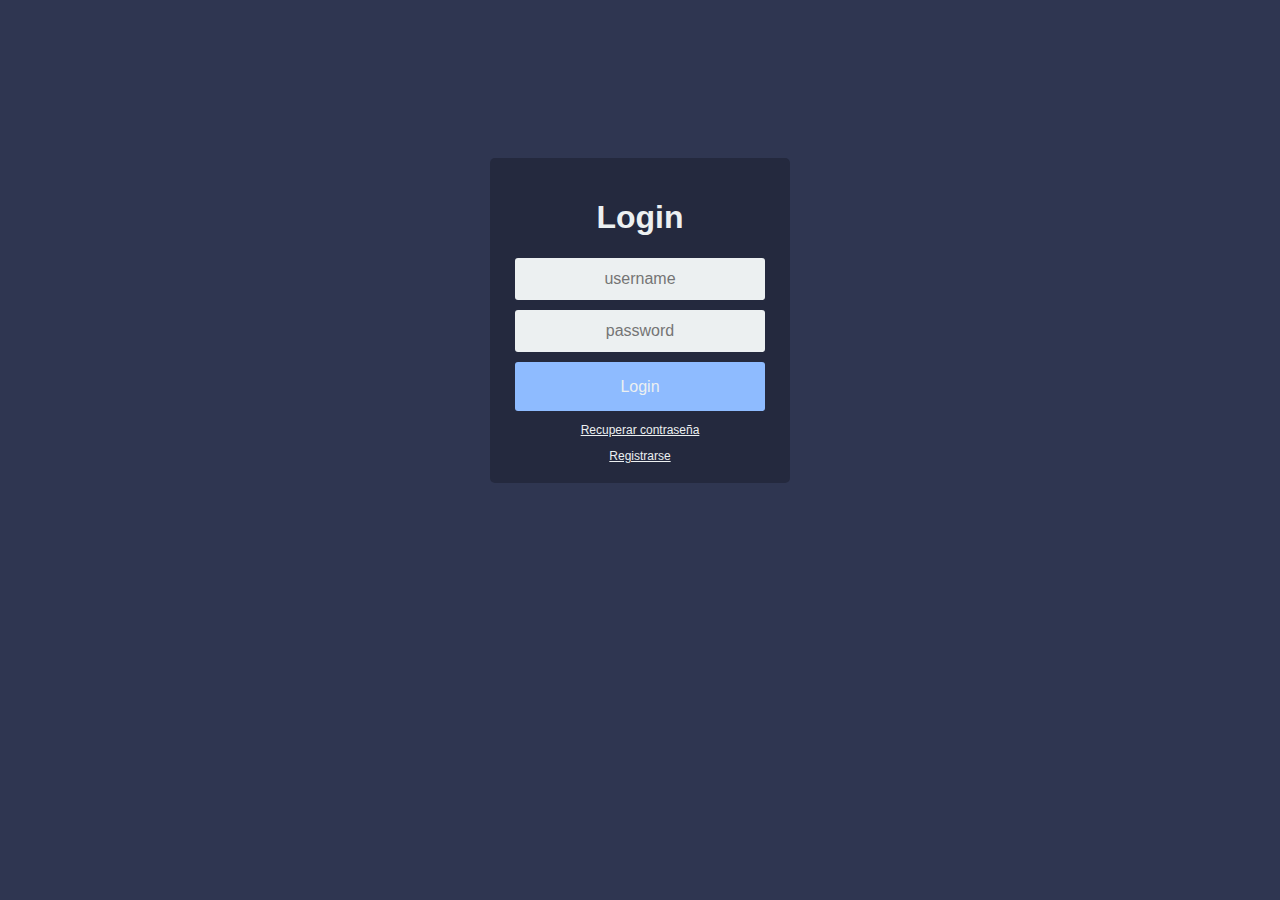
<file: index.html>
<!DOCTYPE html>
<html lang="en">

<head>
    <meta charset="UTF-8">
    <meta name="viewport" content="width=device-width, initial-scale=1.0">
    <link rel="shortcut icon" href="[data-uri]" />
    <title>Le programé</title>
    <link href="https://cdn.lineicons.com/4.0/lineicons.css" rel="stylesheet" />
    <link href="https://cdn.jsdelivr.net/npm/bootstrap@5.3.2/dist/css/bootstrap.min.css" rel="stylesheet">
    <link rel="stylesheet" href="style.css">
</head>

<body>
    <div class="container2">
        <aside id="sidebar">
            <input type="checkbox" name="" id="toggler">
            <label for="toggler" class="toggle-btn">
                <svg xmlns="http://www.w3.org/2000/svg" width="28" height="28" viewBox="0 0 48 48"><g fill="none"><path stroke="currentColor" stroke-linecap="round" stroke-linejoin="round" stroke-width="4" d="M20 9h22M20 19h22M20 29h22M20 39h22M6 29h6L6 39h6"/><path d="M11 9H7l-.7 7h5.4z"/><path stroke="currentColor" stroke-linecap="round" stroke-linejoin="round" stroke-width="4" d="m6 19l.3-3m5.7 3l-.3-3m0 0L11 9H7l-.7 7m5.4 0H6.3"/></g></svg>            </label>
            <ul class="sidebar-nav">
                <li class="sidebar-item">
                    <a onclick="listarTodos()" class="sidebar-link">
                        <svg xmlns="http://www.w3.org/2000/svg" width="28" height="28" viewBox="0 0 24 24"><path fill="currentColor" d="M5.81 2C4.83 2.09 4 3 4 4v16c0 1.05.95 2 2 2h12c1.05 0 2-.95 2-2V4a2 2 0 0 0-2-2h-6v7L9.5 7.5L7 9V2H6zM12 13h1a1 1 0 0 1 1 1v4h-1v-2h-1v2h-1v-4a1 1 0 0 1 1-1m0 1v1h1v-1zm3 1h3v1l-2 3h2v1h-3v-1l2-3h-2z"/></svg>
                        <span>Listar todos</span>
                    </a>
                </li>
                <li class="sidebar-item">
                    <a onclick="listarOrden(`asd`)" class="sidebar-link">
                        <svg xmlns="http://www.w3.org/2000/svg" width="28" height="28" viewBox="0 0 24 24"><path fill="currentColor" d="M4.869 11H2.667L6 3h2l3.333 8H9.131l-.41-1H5.28zm1.23-3h1.803L7 5.8zm12.9 8V3h-2v13h-3l4 5l4-5zm-8-3H3v2h4.855L3 19v2h8v-2H6.146L11 15z"/></svg>
                        <span>Orden ascendente </span>
                    </a>
                </li>
                <li class="sidebar-item">
                    <a onclick="listarOrden(`des`)" class="sidebar-link ">
                        <svg xmlns="http://www.w3.org/2000/svg" width="28" height="28" viewBox="0 0 24 24"><path fill="currentColor" d="M4.869 11H2.667L6 3h2l3.333 8H9.131l-.41-1H5.28zm1.23-3h1.803L7 5.8zm15.9 0l-4-5l-4 5h3v13h2V8zm-11 5H3v2h4.855L3 19v2h8v-2H6.146L11 15z"/></svg>
                        <span>Orden descendente</span>
                    </a>
                </li>
            </ul>
            <div class="sidebar-footer">
                <a href="#" class="sidebar-link">
                    <i class="lni lni-exit"></i>
                    <span>Salir</span>
                </a>
            </div>
        </aside>
        <div class="main2">
            <div class="dashboard-navbar">
                <form action="#">
                    <div class="nav-search">
                        <input type="text" class="search-query" placeholder="Buscar..." id="idUsuarioInpBusqueda">
                        <button class="btn" type="button">Buscar</button>
                        <button class="btn ms-2" onclick="    contenedorCards.innerHTML = ``" type="button"><svg xmlns="http://www.w3.org/2000/svg" width="28" height="28" viewBox="0 0 24 24"><path fill="currentColor" d="M14.8 11.975L6.825 4H19q.625 0 .9.55t-.1 1.05zM19.775 22.6L14 16.825V19q0 .425-.288.713T13 20h-2q-.425 0-.712-.288T10 19v-6.175l-8.6-8.6L2.8 2.8l18.4 18.4z"/></svg></button>
                    </div>
                </form>
                <div class="navbar-content">
                    <ul class="main-nav">
                        <li class="user-link">
                            <a href="#">
                                <svg xmlns="http://www.w3.org/2000/svg" width="30" height="30" viewBox="0 0 512 512"><path fill="#727CF5" d="m257.65 19.033l-47.552 85.598c-51.53 16.016-91.8 57.678-105.877 110.026L33.407 252.25l69.276 38.486c5.942 26.33 18.456 50.18 35.722 69.737a95.326 95.326 0 0 1 20.547-21.162c-19.19-22.513-30.794-51.682-30.794-83.51c0-71.074 57.838-128.488 128.912-128.488c71.077 0 128.49 57.412 128.49 128.49c0 30.006-10.234 57.65-27.408 79.583c8.525 5.88 15.612 12.795 21.413 20.592c15.176-18.532 26.235-40.563 31.77-64.692l70.263-39.035l-71.826-38.13c-14.312-52.475-54.968-94.123-106.856-109.825zm.266 150.33c-17.56 0-33.686 9.02-45.902 24.647c-12.217 15.626-20.09 37.754-20.09 62.373c0 26.12 9.218 49.343 22.846 65.148l10.14 11.76l-15.14 3.452c-38.027 8.67-55.962 26.396-66.48 54.268c-9.788 25.934-11.75 61.67-11.99 104.236h254.473c-.047-42.74-.66-79.348-9.683-105.814c-9.693-28.432-27.11-46.38-67.99-54.38l-15.272-2.99l9.817-12.076c12.778-15.718 21.267-38.404 21.267-63.603c0-24.62-7.875-46.747-20.092-62.373c-12.216-15.626-28.343-24.647-45.902-24.647z"/></svg>
                            </a>
                            <div class="user-link-dropdown">
                                <a href="#" class="dropdown-item">Perfil</a>
                                <a onclick="cerrarSesion()" class="dropdown-item">cerrar sesión</a>
                            </div>
                        </li>
                    </ul>
                </div>
            </div>
            <div class="content">
                <h2>Información Detallada</h2>

                <div class="row " id="idContenedorDeCards">
                    <div class="col-12 col-sm-5 col-md-5 col-lg-4 col-xl-3 mb-4 ms-5"  type="button" class="btn btn-primary" data-bs-toggle="modal" data-bs-target="#exampleModal">
                        <div class="card" style="width: 20rem;">
                            <div class="avatar-card">
                              <img class="avatar-card-img" src="https://imgdb.net/storage/uploads/60cd0f9f76145fc6a1fd28332d0c1b9d7918bb5848a5956acec4e5e8cd783267.png" alt="perfil" class="avatar-card">
                            </div>
                            <h6 class="title">${usuarios[index].nick}</h6>
                            <h6 class="amount">AKI VA EL TEXTO</h6>
                            <div class="badge">
                              <span class="text-success-bg"> ${usuarios[index].puntuacionTotal}</span>
                              <span class="badge-text text-dark">Puntaje</span>
                            </div>
                          </div>
                    </div>
                        
                    <div class="modal fade modal-xl" id="exampleModal" tabindex="-1" aria-labelledby="exampleModalLabel" aria-hidden="true">
                        <div class="modal-dialog">
                            <div class="modal-content">
                            <div class="modal-header">
                                <h1 class="modal-title fs-5" id="exampleModalLabel">${usuarios[index].nick}</h1>
                                <button type="button" class="btn-close" data-bs-dismiss="modal" aria-label="Close"></button>
                            </div>
                            <div class="modal-body">
                                    
                                
                                nombre,texto,nick,genero,edad,fecha nacimiento,




                                </div>

                            </div>
                            <div class="modal-footer">
                                <button type="button" class="btn btn-primary" >Html</button>
                                <button type="button" class="btn btn-primary" >pyhton</button>
                                <button type="button" class="btn btn-primary" >js</button>
                                <button type="button" class="btn btn-primary  " >Css</button>
                                <button type="button" class="btn btn-secondary" data-bs-dismiss="modal">Cerrar</button>
                                <!-- <button type="button" class="btn btn-primary">Editar usuario</button> -->
                            </div>
                            </div>
                    </div>
                </div>

                <h2>Listado</h2>
                <div style="overflow-x:auto;">
                    <table id="posts" >
                        <thead>
                            <tr>
                                <th style="width:5%">ID</th>
                                <th style="width:45%">Nick</th>
                                <th style="width:45%">Resuelve</th>
                                <th style="width:5%">Puntuacion</th>
                            </tr>
                        </thead>
                        <tbody id="idContenedorDetabla">
                        </tbody>
                    </table>
                </div>
            </div>

            <!-- finalizar seccion principal -->

            <footer>
                <div class="footer-wrap">
                    <div class="copyright-text">
                        <p>© Copyright 2023 by <strong>Team Riwi / Andres-Victor-Santiago</strong></p>
                    </div>
                    <ul class="social-icons ">
                        <li><a href="#">Facebook</a></li>
                        <li><a href="#">Twitter</a></li>
                        <li><a href="#">LinkedIn</a></li>
                    </ul>
                </div>
            </footer>
        </div>
    </div>
    <script src="https://cdn.jsdelivr.net/npm/bootstrap@5.3.2/dist/js/bootstrap.bundle.min.js" integrity="sha384-C6RzsynM9kWDrMNeT87bh95OGNyZPhcTNXj1NW7RuBCsyN/o0jlpcV8Qyq46cDfL" crossorigin="anonymous"></script>
    <script src="./nuevaBase.json"></script>
    <script src="./main.js"></script>
</body>

</html>
</file>
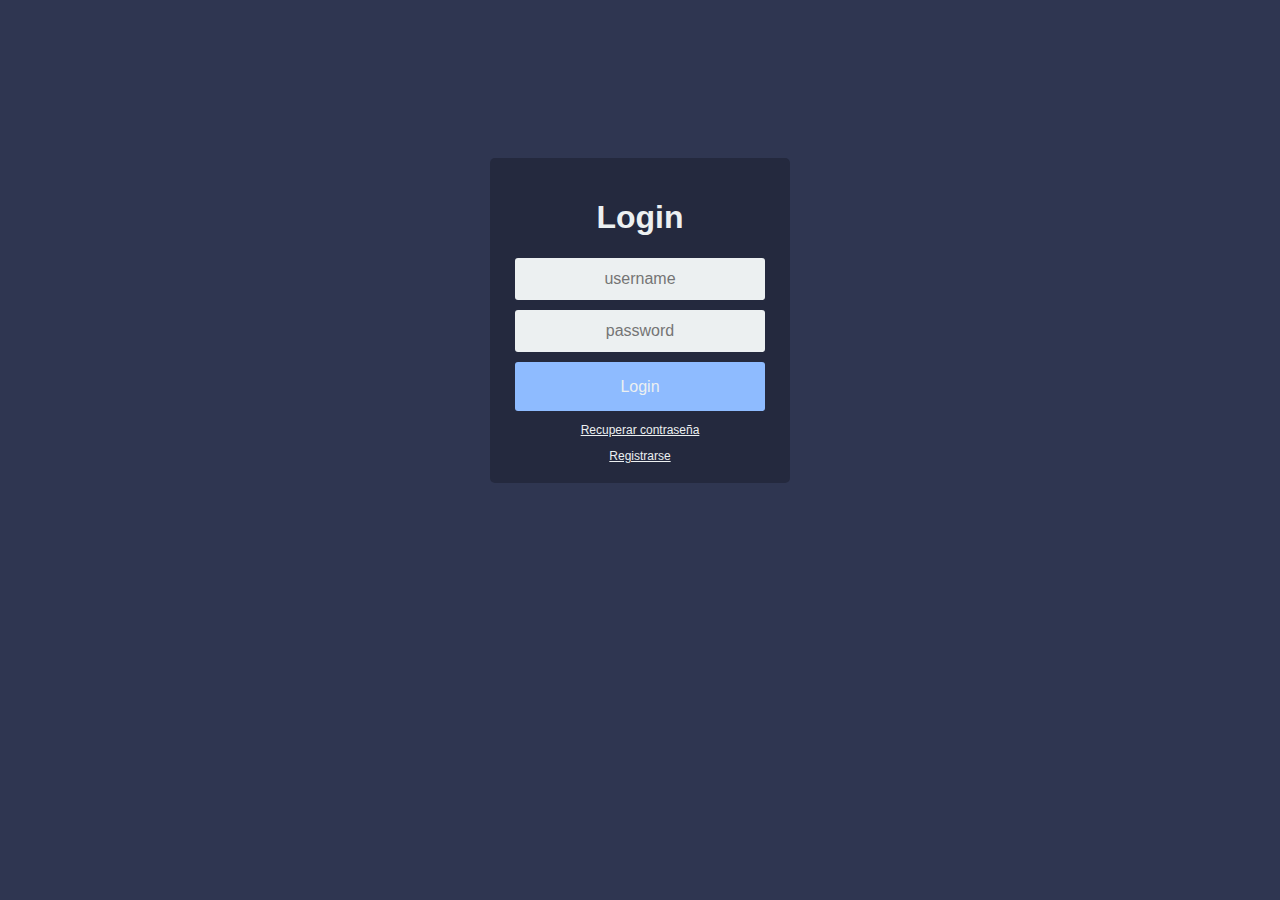
<file: login.html>
<!DOCTYPE html>
<html lang="en">
<head>
    <meta charset="UTF-8">
    <meta name="viewport" content="width=device-width, initial-scale=1.0">
    <link rel="shortcut icon" href="[data-uri]" />
    <title>Iniciar sesión</title>
    <link rel="stylesheet" href="login.css">
</head>
<body>
	<div class="login">
		<div class="login-screen">
			<div class="app-title">
				<h1>Login</h1>
			</div>

			<div class="login-form">
				<div class="control-group">
				<input type="text" class="login-field" value="" placeholder="username" id="login-name">
				<label class="login-field-icon fui-user" for="login-name"></label>
				</div>
				<div class="control-group">
				<input type="password" class="login-field" value="" placeholder="password" id="login-pass">
				<label class="login-field-icon fui-lock" for="login-pass"></label>
				</div>
                <button class="btn btn-primary btn-large btn-block" id="btnLogin">Login</button>
				<a class="login-link" href="#">Recuperar contraseña</a>
				<a class="login-link" href="#">Registrarse</a>
			</div>
		</div>
	</div>
    <script src="./datos.json"></script>
    <script src="./login.js"></script>
</body>
</html>
</file>
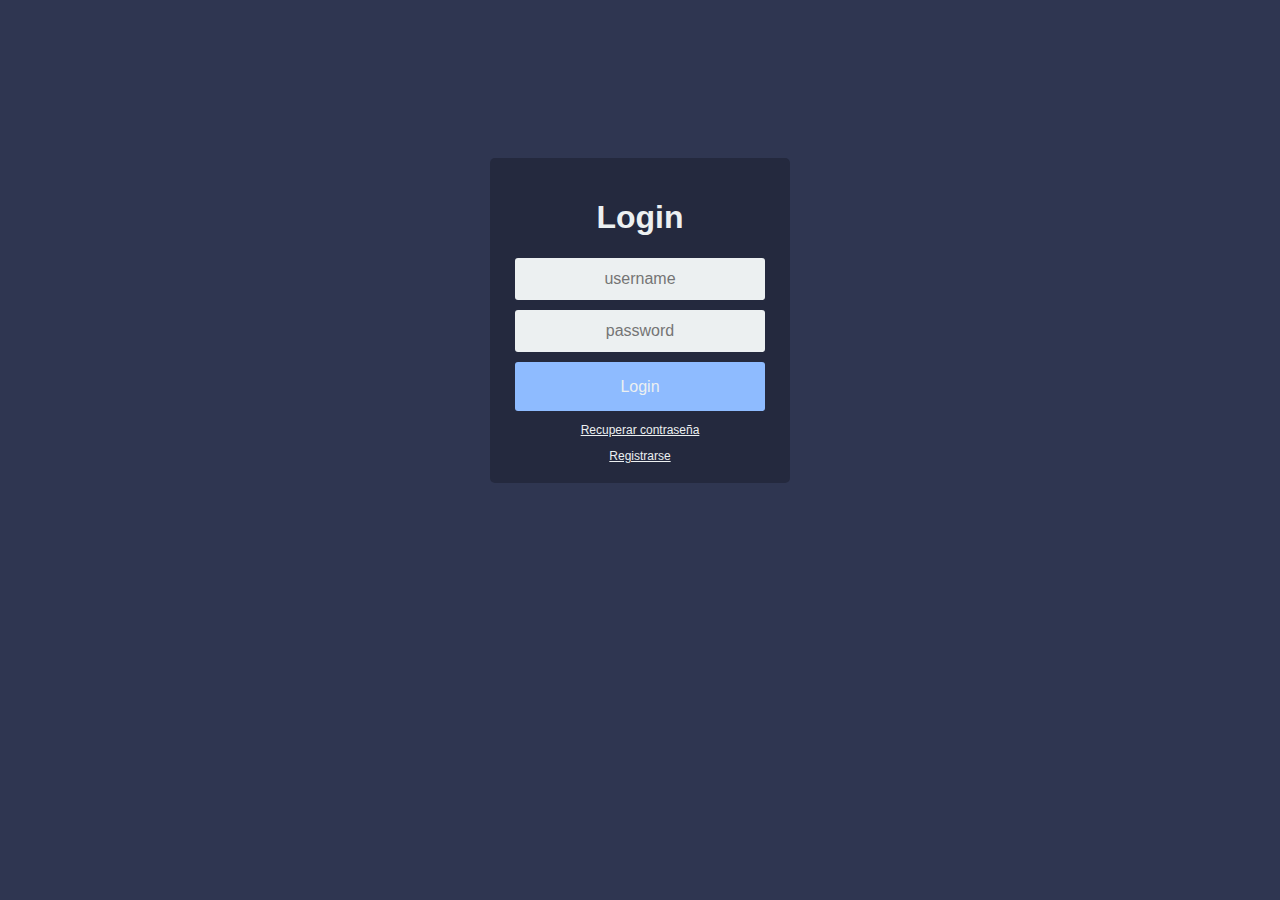
<file: src/html/login.html>
<!DOCTYPE html>
<html lang="en">
<head>
    <meta charset="UTF-8">
    <meta name="viewport" content="width=device-width, initial-scale=1.0">
    <link rel="shortcut icon" href="[data-uri]" />
    <title>Iniciar sesión</title>
    <link rel="stylesheet" href="../css/styleLogin.css">
</head>
<body>
	<div class="login">
		<div class="login-screen">
			<div class="app-title">
				<h1>Login</h1>
			</div>

			<div class="login-form">
				<div class="control-group">
				<input type="text" class="login-field" value="" placeholder="username" id="login-name">
				<label class="login-field-icon fui-user" for="login-name"></label>
				</div>
				<div class="control-group">
				<input type="password" class="login-field" value="" placeholder="password" id="login-pass">
				<label class="login-field-icon fui-lock" for="login-pass"></label>
				</div>
                <button class="btn btn-primary btn-large btn-block" id="btnLogin">Login</button>
				<a class="login-link" href="#">Recuperar contraseña</a>
				<a class="login-link" href="./registro.html">Registrarse</a>
			</div>
		</div>
	</div>
    <script src="./../../data/datos.json"></script>
    <script src="../js/login.js"></script>
</body>
</html>
</file>
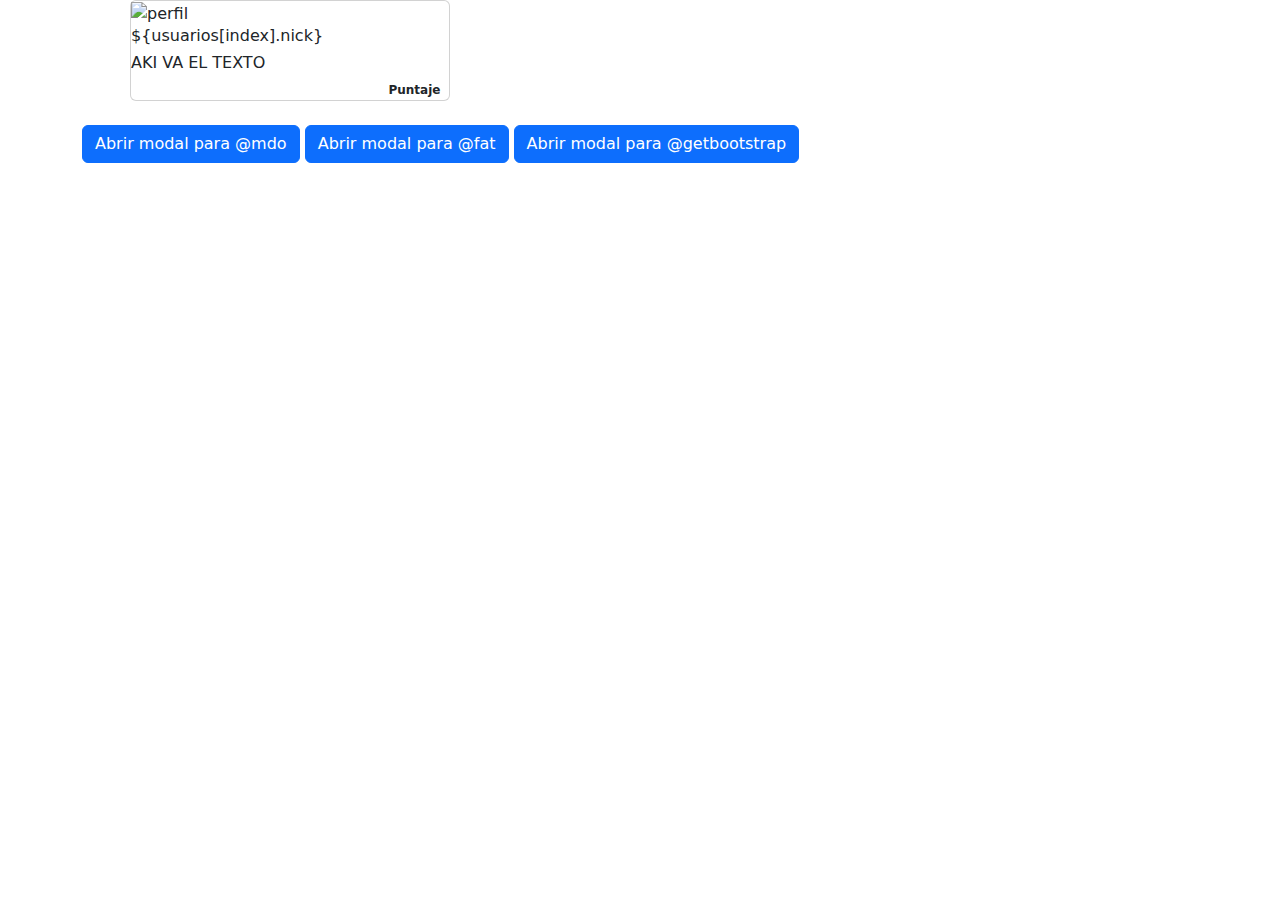
<file: src/html/prueba.html>
<!DOCTYPE html>
<html lang="en">
<head>
    <meta charset="UTF-8">
    <meta name="viewport" content="width=device-width, initial-scale=1.0">
    <title>Document</title>
    <link href="https://cdn.jsdelivr.net/npm/bootstrap@5.3.2/dist/css/bootstrap.min.css" rel="stylesheet">

</head>
<body>
    <div class="container">

    
    <div class="col-12 col-sm-5 col-md-5 col-lg-4 col-xl-3 mb-4 ms-5"  type="button" class="btn btn-primary" data-bs-toggle="modal" data-bs-target="#exampleModal">
        <div class="card" style="width: 20rem;">
            <div class="avatar-card">
              <img class="avatar-card-img"  alt="perfil" class="avatar-card">
            </div>
            <h6 class="title">${usuarios[index].nick}</h6>
            <h6 class="amount">AKI VA EL TEXTO</h6>
            <div class="badge">
              <span class="text-success-bg"> ${usuarios[index].puntuacionTotal}</span>
              <span class="badge-text text-dark">Puntaje</span>
            </div>
          </div>
    </div>
        
    <button type="button" class="btn btn-primary" data-bs-toggle="modal" data-bs-target="#exampleModal" data-bs-whatever="@mdo">Abrir modal para @mdo</button>
    <button type="button" class="btn btn-primary" data-bs-toggle="modal" data-bs-target="#exampleModal" data-bs-whatever="@fat">Abrir modal para @fat</button>
    <button type="button" class="btn btn-primary" data-bs-toggle="modal" data-bs-target="#exampleModal" data-bs-whatever="@getbootstrap">Abrir modal para @getbootstrap</button>
    
    <div class="modal fade" id="exampleModal" tabindex="-1" aria-labelledby="exampleModalLabel" aria-hidden="true">
      <div class="modal-dialog">
        <div class="modal-content">
          <div class="modal-header">
            <h5 class="modal-title" id="exampleModalLabel">Nuevo mensaje</h5>
            <button type="button" class="btn-close" data-bs-dismiss="modal" aria-label="Close"></button>
          </div>
          <div class="modal-body">
            <form>
              <div class="mb-3">
                <label for="recipient-name" class="col-form-label">Destinatario:</label>
                <input type="text" class="form-control" id="recipient-name">
              </div>
              <div class="mb-3">
                <label for="message-text" class="col-form-label">Mensaje:</label>
                <textarea class="form-control" id="message-text"></textarea>
              </div>
            </form>
          </div>
          <div class="modal-footer">
            <button type="button" class="btn btn-secondary" data-bs-dismiss="modal">Cerrar</button>
            <button type="button" class="btn btn-primary">Enviar mensaje</button>
          </div>
        </div>
      </div>
    </div>
</div>
<!-- <script src="https://cdn.jsdelivr.net/npm/bootstrap@5.3.2/dist/js/bootstrap.bundle.min.js" integrity="sha384-C6RzsynM9kWDrMNeT87bh95OGNyZPhcTNXj1NW7RuBCsyN/o0jlpcV8Qyq46cDfL" crossorigin="anonymous"></script>
 -->
  

</body>
</html>
</file>
<file: style.css>
@import url('https://fonts.googleapis.com/css2?family=Poppins:wght@400;600;800&display=swap');

*,
:root{
    --colorAzul1: #8EBBFF;
    --colorAzul2: #727cf5;
    --colorBlancoTexto : #ECF0F1; 
    --colorOscuro1 : #24293E; 
    --colorOscuro2 : #2F3651; 
}






::after,
::before {
    box-sizing: border-box;
    padding: 0;
    margin: 0;
}

a {
    text-decoration: none;
    color: #6366f1;
}

li {
    list-style: none;
}

h2 {
    color: #3e4455;
}

img {
    vertical-align: middle;
    max-width: 100%;
}

body {
    font-family: 'Poppins', sans-serif;
}

.container2 {
    display: flex;
}

/* Sidebar layout & functionality */

#sidebar {
    display: flex;
    flex-direction: column;
    background-color: var(--colorOscuro1);
}


#toggler {
    display: none;
}

.toggle-btn {
    font-size: 1.5rem;
    cursor: pointer;
    color: #FFF;
    padding: 1rem 1.5rem;
    width: max-content;
}

.sidebar-nav {
    width: 85px;
    min-width: 85px;
    padding: 25px 0;
    flex: 1 1 auto;
    transition: all .25s ease-in-out;
}

#sidebar input[type="checkbox"]:checked~.sidebar-nav {
    width: 260px;
    min-width: 260px;
}

a.sidebar-link {
    padding: .625rem 1.625rem;
    color: var(--colorBlancoTexto);
    display: block;
    white-space: nowrap;
    border-left: 3px solid transparent;
}


.sidebar-link i {
    font-size: 1.1re;
    margin-right: .75rem;
}

a.sidebar-link:hover {
    background-color: var(--colorOscuro1);
    border-left: 3px solid #3b7ddd;
}

#sidebar input[type="checkbox"]:not(:checked)~* .sidebar-link span {
    display: none;
}

.main2 {
    display: flex;
    flex-direction: column;
    min-height: 100vh;
    width: 100%;
    overflow: hidden;
}

/* Dashboard Navbar */

.dashboard-navbar {
    display: flex;
    flex-wrap: nowrap;
    padding: 1rem 1.5rem;
    background-color: var(--colorBlancoTexto);
}

.dashboard-navbar form {
    display: none;
}

.dashboard-navbar .navbar-content {
    display: flex;
    flex-grow: 1;
    min-width: 200px;
}

.dashboard-navbar .main-nav {
    margin-left: auto;
}

.user-link {
    position: relative;
}
.dashboard-card {
    width: 300px;
    height: 600px;
}
.avatar {
    height: 40px;
    width: 40px;
}

.avatar-card {
    display: flex;
    justify-content: center;
    align-items: center;
}

.avatar-card-img{
    height: 100%;
    width: 100%;
    border-radius: 50%;
}

.user-link-dropdown {
    display: none;
}

.user-link:hover .user-link-dropdown {
    position: absolute;
    right: 0;
    left: auto;
    min-width: 10rem;
    background-color: var(--colorBlancoTexto);
    display: block;
    border: 1px solid #d2d2d2;
    box-shadow: 0 .1rem .2rem var(--colorOscuro1);
    animation: fade .5s;
}

@keyframes fade {
    0% {
        opacity: 0;
    }

    100% {
        opacity: 1;
    }
}

.user-link-dropdown a {
    display: block;
    width: 100%;
    color: #495057;
    padding: 0 0.75rem;
    font-size: 1rem;
    margin-top: 0.75rem;
}

/* Dashboard Content */

.content {
    padding: 2rem;
    flex: 1 1 auto;
}



.card {
    background-color: #f5f5f5;
    padding: 1.5rem 1rem;
    color: #000;
    border-radius: 5px;
    transition: .4s;
    cursor: pointer;
}

.title {
    font-size: 1.25rem;
    font-weight: 600;
}

.amount {
    font-weight: 400;
    font-size: 1rem;
}

.card:hover {
    background-color: #293b5f;
    color: #FFF;
    transform: translateY(-10.5px);
}

.text-success-bg {
    background-color: #71c664;
    padding: 0.25rem 0.35rem;
    margin-right: 0.375rem;
    font-size: 0.715rem;
    color: #FFF;
    border-radius: 5px;
}

.badge-text {
    font-size: 0.85rem;
    font-weight: 400;
}

/*------------ Table Layout ------------*/

#posts {
    border-collapse: collapse;
    margin: 30px auto;
    width: 100%;
}

#posts thead tr {
    color: #FFF;
    text-align: left;
    background-color: var(--colorOscuro1);
}

#posts th,
#posts td {
    padding: 12px 15px;
}

#posts tbody tr:nth-of-type(2n) {
    background-color: #f5f5f5;
}

/* Footer */

.footer-wrap {
    display: flex;
    flex-wrap: wrap;
    white-space: nowrap;
    align-items: center;
    overflow-x: auto;
    justify-content: space-between;
    background-color: #f5f5f5;
    padding: 1rem 2rem;
}

.social-icons {
    display: none;
}

/* Responsive */

@media (min-width: 768px) {

    /* Navbar Form */

    .dashboard-navbar form {
        display: block;
        max-width: 320px;
    }

    .nav-search {
        display: flex;
        flex-wrap: wrap;
    }

    .nav-search .search-query {
        flex: 1 1 auto;
        width: 1%;
        height: calc(1.5em + .9rem + 2px);
        padding: 0 20px;
        border: none;
        color: #3e4455;
        font-family: 'Poppins', sans-serif;
    }

    .nav-search .search-query:focus-visible {
        outline: none;
    }

    .nav-search .btn {
        border: 0;
        background-color: var(--colorAzul2);
        color: #FFF;
        padding: 0.45rem 0.9rem;
        font-family: 'Poppins', sans-serif;
        cursor: pointer;
    }
    .nav-search .btn:hover{
        background-color: var(--colorAzul1);
    }
    /* Dashboard Content  */

    
    /* Social Icons */

    .social-icons {
        display: block;
    }

    .social-icons li:not(:last-child) {
        margin-right: 0.5rem;
        border-right: 1px solid #000;
        padding-right: 0.7rem;
    }

    .social-icons li {
        display: inline-block;
    }

    .social-icons li a {
        color: #000;
    }
}
</file>
<file: login.css>
* {
    box-sizing: border-box;
    }
    
    *:focus {
        outline: none;
    }
    body {
    font-family: Arial;
    background-color: #2F3651;
    padding: 50px;
    }
    .login {
    margin: 100px auto;
    width: 300px;
    }
    .login-screen {
    background-color: #24293E;
    padding: 20px;
    border-radius: 5px
    }
    
    .app-title {
    text-align: center;
    color: #ECF0F1;
    }
    
    .login-form {
    text-align: center;
    }
    .control-group {
    margin-bottom: 10px;
    }
    
    input {
    text-align: center;
    background-color: #ECF0F1;
    border: 2px solid transparent;
    border-radius: 3px;
    font-size: 16px;
    font-weight: 200;
    padding: 10px 0;
    width: 250px;
    transition: border .5s;
    }
    
    input:focus {
    border: 2px solid #8EBBFF;
    box-shadow: none;
    }

    .btn {
      border: 2px solid transparent;
      background: #8EBBFF;
      color: #ECF0F1;
      font-size: 16px;
      line-height: 25px;
      padding: 10px 0;
      text-decoration: none;
      text-shadow: none;
      border-radius: 3px;
      box-shadow: none;
      transition: 0.25s;
      display: block;
      width: 250px;
      margin: 0 auto;
    }
    
    .btn:hover {
      background-color: #2980B9;
      cursor: pointer;;
    }
    
    .login-link {
      font-size: 12px;
      color: #ECF0F1;
      display: block;
        margin-top: 12px;
    }
</file>
<file: src/css/styleLogin.css>
* {
    box-sizing: border-box;
    }
    
    *:focus {
        outline: none;
    }
    body {
    font-family: Arial;
    background-color: #2F3651;
    padding: 50px;
    }
    .login {
    margin: 100px auto;
    width: 300px;
    }
    .login-screen {
    background-color: #24293E;
    padding: 20px;
    border-radius: 5px
    }
    
    .app-title {
    text-align: center;
    color: #ECF0F1;
    }
    
    .login-form {
    text-align: center;
    }
    .control-group {
    margin-bottom: 10px;
    }
    
    input {
    text-align: center;
    background-color: #ECF0F1;
    border: 2px solid transparent;
    border-radius: 3px;
    font-size: 16px;
    font-weight: 200;
    padding: 10px 0;
    width: 250px;
    transition: border .5s;
    }
    
    input:focus {
    border: 2px solid #8EBBFF;
    box-shadow: none;
    }

    .btn {
      border: 2px solid transparent;
      background: #8EBBFF;
      color: #ECF0F1;
      font-size: 16px;
      line-height: 25px;
      padding: 10px 0;
      text-decoration: none;
      text-shadow: none;
      border-radius: 3px;
      box-shadow: none;
      transition: 0.25s;
      display: block;
      width: 250px;
      margin: 0 auto;
    }
    
    .btn:hover {
      background-color: #2980B9;
      cursor: pointer;;
    }
    
    .login-link {
      font-size: 12px;
      color: #ECF0F1;
      display: block;
        margin-top: 12px;
    }
</file>
